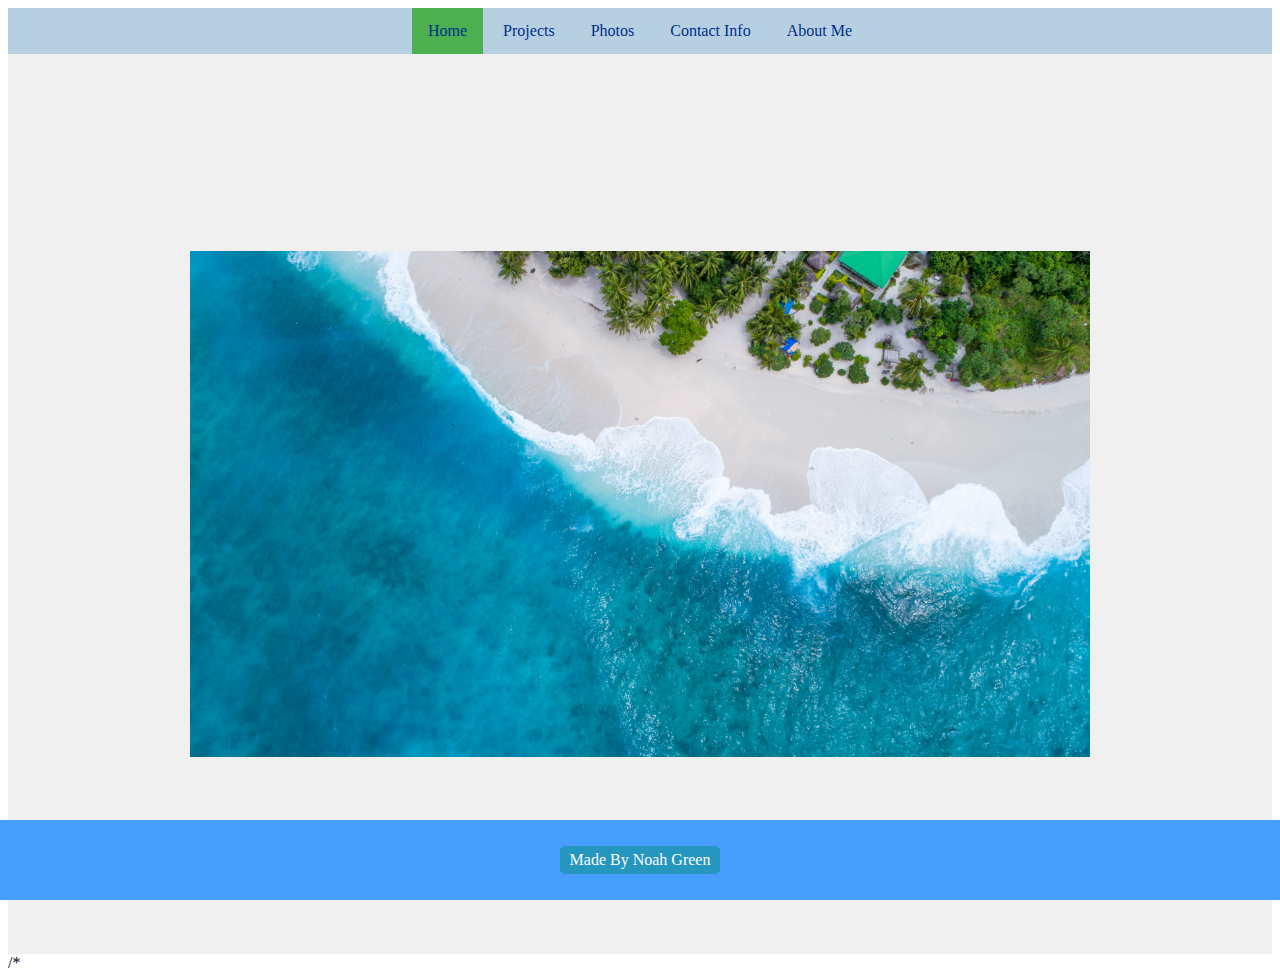
<file: index.html>
<!DOCTYPE html>
<html lang="en">

<head>
  <style>
    .navbar {
      background-color: #B6D0E2;
      overflow: hidden;
      text-align: center; /* Centering the navbar content */
    }

    .navbar a {
      color: #002e8a;
      padding: 14px 16px;
      text-decoration: none;
      display: inline-block; /* Change from float to inline-block */
    }

    .navbar a:hover {
      background-color: #841ff6;
    }

    .active {
      background-color: #4CAF50;
    }

    .center-img {
      display: flex;
      justify-content: center;
      align-items: center;
      height: 100vh; /* Full viewport height */
      background-color: #f0f0f0; /* Optional background color */
    }

    img {
      max-width: 100%;
      height: auto; /* Ensure image scales correctly */
    }

    .footer {
      position: fixed;
      left: 0;
      bottom: 0;
      width: 100%;
      background-color: #489efd;
      text-align: center;
      padding: 10px 0;
      color: white; /* Text color */
    }

    /* Purple background for the footer text */
    .footer p {
      background-color: #2596be;
      display: inline-block; /* To ensure the background wraps around the text */
      padding: 5px 10px; /* Padding around the text */
      border-radius: 5px; /* Optional rounded corners */
    }
  </style>
</head>

<body>

  <div class="navbar">
    <a class="active" href="#home">Home</a>
    <a href="Projectpage.html">Projects</a>
    <a href="Inprogress.html">Photos</a>
    <a href="Contactme.html">Contact Info</a>
    <a href="AboutMe.html">About Me</a>
  </div>

  <div class="center-img">
    <img src="shifaaz-shamoon-Rl9l9mL6Pvs-unsplash.jpg" width="900" height="500" />
  </div> /*

  <div class="footer">
    <p>Made By Noah Green</p>
  </div>

</body>

</html>
</file>
